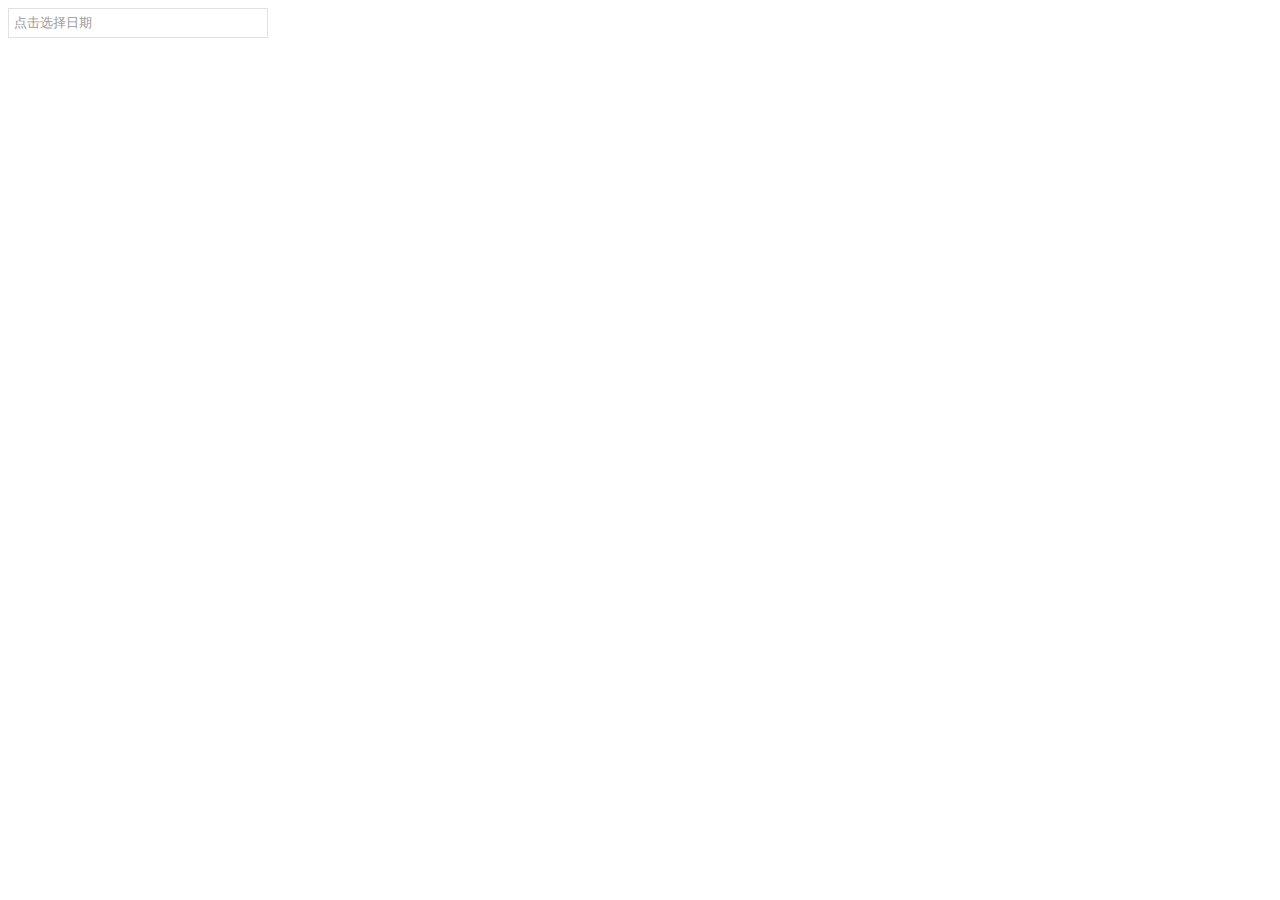
<file: calendar/calendar.html>
<!DOCTYPE html>
<html>
<head>
    <meta charset="utf-8" />
    <title>日历 - 插件</title>
    <link rel="stylesheet" href="css/calendar.css" />
</head>
<body>
    <div class="clearfix dome3_box">
        <!--日历 begin-->
        <div class="data_box" id="data_box">
            <input type="text"  class="showDate" value="点击选择日期" />
            <div class="sel_date dn">
                <div class="clearfix">
                    <span class="prev_y fl">&lt;&lt;</span><span class="prev_m fl">&lt;</span>
                    <span class="next_y fr">&gt;&gt;</span><span class="next_m fr">&gt;</span>
                    <div class="show_mn">
                        <input type="text" class="showDate2 year" value="选择年份" />
                        <span class="ml5 mr5">年</span>
                        <input type="text" class="showDate2 month" value="选择月份" />
                        <span class="ml5">月</span>
                    </div>              
                </div>
                <table class="data_table">
                    <thead>
                        <tr>
                            <td>日</td><td>一</td><td>二</td><td>三</td><td>四</td><td>五</td><td>六</td>
                        </tr>
                    </thead>
                    <tbody>
                    <tr>
                        <td>1</td><td></td><td></td><td></td><td></td><td></td><td></td>
                    </tr>
                    <tr>
                        <td>1</td><td></td><td></td><td></td><td></td><td></td><td></td>
                    </tr>
                    <tr>
                        <td></td><td></td><td></td><td></td><td></td><td></td><td></td>
                    </tr>
                    <tr>
                        <td></td><td></td><td></td><td></td><td></td><td></td><td></td>
                    </tr>
                    <tr>
                        <td></td><td></td><td></td><td></td><td></td><td></td><td></td>
                    </tr>
                    <tr>
                        <td></td><td></td><td></td><td></td><td></td><td></td><td></td>
                    </tr>
                    </tbody>
                </table>
            </div>
        </div>
        <!--日历 end-->
    </div>
    <script src="js/calendar.js"></script>
</body>
</html>
</file>
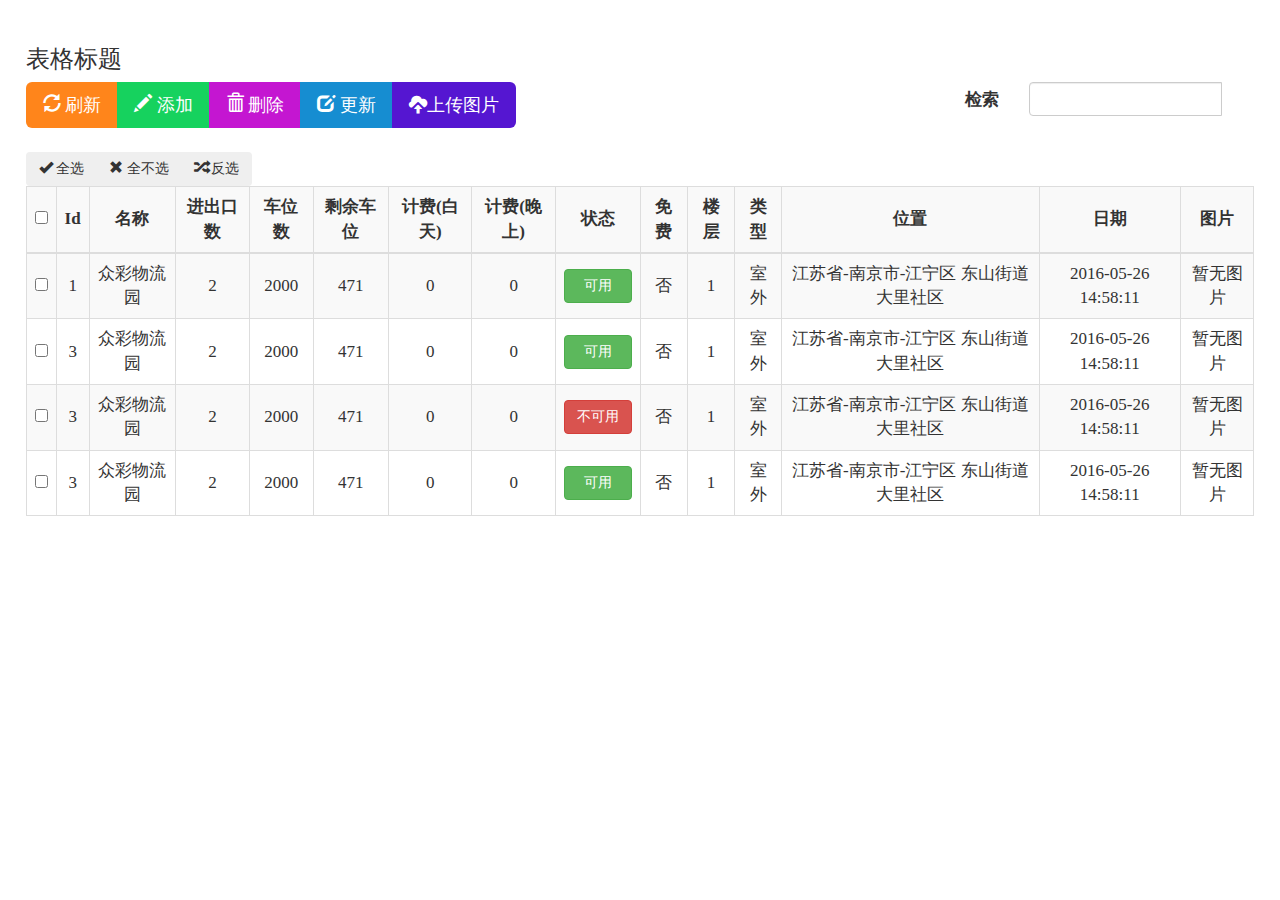
<file: table/table.html>
<!DOCTYPE html>
<html>
<head>
    <meta charset="utf-8">
    <meta http-equiv="X-UA-Compatible" content="IE=edge">
    <title> 表格 </title>
    <meta content="width=device-width, initial-scale=1, maximum-scale=1, user-scalable=no" name="viewport">
    <link rel="stylesheet" href="css/bootstrap.min.css">
    <link rel="stylesheet" href="css/table.css">
    <script src="js/table.js"></script>
</head>
<body>						 
    <!--table-->
    <div class="table-wrapper" >
        <div class="row">
            <div class="col-xs-12">
                <div class="box">
                    <div class="box-header">
                        <h3 class="box-title"> 表格标题 </h3>
                    </div>
                    <div class="box-body">  
                        <div class="btn-group btn-group-lg table-nav" >
                            <button  id="refresh" type="button" class="btn bg-orange"><span class="glyphicon glyphicon-refresh"></span> 刷新</button>
                            <button  id='addPark' type="button" class="btn bg-green"><span class="glyphicon glyphicon-pencil"></span> 添加</button>
                            <button  id='deletePark' type="button" class="btn  bg-pink"><span class="glyphicon glyphicon glyphicon-trash"></span> 删除</button>
                            <button  id='updatePark' type="button" class="btn bg-blue"><span class="glyphicon glyphicon-edit"></span> 更新</button>
                            <button  id='uploadPic' type="button" class="btn  bg-purple"><span class="glyphicon glyphicon-cloud-upload"></span>上传图片</button>  	                		           			                		                	
                        </div>
                        <div class="pull-right" style="width:300px">
                            <div class="input-group">	
                                <div class="row">
                                    <div class="col-md-3 " >
                                        <label style="float:right;padding-top:6px" >检索</label>
                                    </div>
                                    <div class="col-md-9">
                                        <input type="text" class="form-control" id="searchContent" >
                                        <span class="input-group-btn">
                                            <button  class="btn btn-default" style="display:none"type="button" id="searchButton">
                                            </button>
                                        </span>
                                    </div>
                                </div>
                            </div><!-- /input-group -->	
                        </div>
                        <br/>   
                        <br/>    	
                        <div class="btn-group" >
                            <button  id= "nienbitFull" type="button" class="btn"><span class="glyphicon glyphicon glyphicon-ok"></span> 全选 </button>
                            <button  id= "ninebitNone" type="button" class="btn"><span class="glyphicon glyphicon glyphicon-remove"></span> 全不选 </button>
                            <button  id= "ninebitReverse"type="button" class="btn"><span class="glyphicon glyphicon glyphicon-random"></span> 反选 </button>
                        </div>
                        <div>
                            <div class="box-body">
                                <table id="example1" class="table table-bordered table-striped table-hover">
                                    <tr>
                                        <th><span style=""><input type="checkbox" /></div></th>
                                        <th ><span>Id<span></th>		
                                        <th><span>名称<span></th>
                                        <th><span>进出口数<span></th>
                                        <th><span>车位数<span></th>
                                        <th><span>剩余车位</span></th>
                                        <th><span>计费(白天)</span></th>
                                        <th><span>计费(晚上)</span></th>
                                        <th><span>状态</span></th>
                                        <th><span>免费</span></th>
                                        <th><span>楼层</span></th>	
                                        <th><span>类型</span></th>
                                        <th><span>位置</span></th>
                                        <th><span>日期</span></th>	
                                        <th><span>图片</span></th>	
                                    </tr>
                                    <tbody id="parkBody">
                                        <tr class="">
                                            <td><input type="checkbox"></td>
                                            <td>1</td><td>众彩物流园</td>
                                            <td>2</td><td>2000</td>
                                            <td>471</td><td data="0">0</td>
                                            <td data="0">0</td>
                                            <td data="0">
                                                <button class="btn btn-success btn-block">可用</button>
                                            </td>
                                            <td data="0">
                                                否
                                            </td>
                                            <td>1</td>
                                            <td data="1">室外</td>
                                            <td>江苏省-南京市-江宁区 东山街道大里社区</td>
                                            <td>2016-05-26 14:58:11</td>
                                            <td>暂无图片</td>
                                        </tr>
                                        <tr class="">
                                            <td><input type="checkbox"></td>
                                            <td>3</td><td>众彩物流园</td>
                                            <td>2</td><td>2000</td>
                                            <td>471</td><td data="0">0</td>
                                            <td data="0">0</td>
                                            <td data="0">
                                                <button class="btn btn-success btn-block">可用</button>
                                            </td>
                                            <td data="0">否</td>
                                            <td>1</td>
                                            <td data="1">室外</td>
                                            <td>江苏省-南京市-江宁区 东山街道大里社区</td>
                                            <td>2016-05-26 14:58:11</td>
                                            <td>暂无图片</td>
                                        </tr>
                                        <tr class="">
                                            <td><input type="checkbox"></td>
                                            <td>3</td><td>众彩物流园</td>
                                            <td>2</td><td>2000</td>
                                            <td>471</td><td data="0">0</td>
                                            <td data="0">0</td>
                                            <td data="0">
                                                <button class="btn btn-danger btn-block">不可用</button>
                                            </td>
                                            <td data="0">否</td>
                                            <td>1</td>
                                            <td data="1">室外</td>
                                            <td>江苏省-南京市-江宁区 东山街道大里社区</td>
                                            <td>2016-05-26 14:58:11</td>
                                            <td>暂无图片</td>
                                        </tr>
                                        <tr class="">
                                            <td><input type="checkbox"></td>
                                            <td>3</td><td>众彩物流园</td>
                                            <td>2</td><td>2000</td>
                                            <td>471</td><td data="0">0</td>
                                            <td data="0">0</td>
                                            <td data="0">
                                                <button class="btn btn-success btn-block">可用</button>
                                            </td>
                                            <td data="0">否</td>
                                            <td>1</td>
                                            <td data="1">室外</td>
                                            <td>江苏省-南京市-江宁区 东山街道大里社区</td>
                                            <td>2016-05-26 14:58:11</td>
                                            <td>暂无图片</td>
                                        </tr>
                                    </tbody>
                                </table>
                            </div>
                        </div>
                    </div>
                    <div class="box-footer clearfix">
                        <div id='pagination'></div>
                    </div>
                </div>
            </div>
        </div>
    </div>
    <!--end table-->
</body>
</html>
</file>
<file: calendar/css/calendar.css>
.fl {float:left}
.fr {float:right}
.dn {display:none}
/*日历 begin*/
.data_box           {width:260px; }
.showDate           {width:248px;height:28px;line-height:28px;padding:0 5px;border:1px solid #e1e1e1;color:#999;}
.show_mn            {text-align:center;padding:0 20px;}
.sel_date           {margin-top:10px;border:1px solid #999;padding:3px}
.data_table         {width:100%;margin-top:10px;}
.data_table td      {text-align:center;cursor:pointer;height:24px;font-size:14px;}
.data_table td.active      {color:#fff;background-color:#999}
.data_table td.hover{color:blue;}
.showDate2          {width:35px;padding:3px 5px;color:#999;border:1px solid #e1e1e1;text-align:center}
.showDate2.active   {border:1px solid #c50000; }
.prev_m,.next_m     {width:10px;height:22px;display:block;background-color:#0094ff;color:#fff;cursor:pointer;text-align:center;font: bold 12px/22px "宋体"}
.prev_y,.next_y     {width:18px;height:22px;display:block;background-color:#0094ff;color:#fff;cursor:pointer;text-align:center;font: bold 12px/22px "宋体";margin:0 5px;}
/*日历 end*/
</file>
<file: table/css/table.css>
body {
    font-family:"Microsoft YaHei",微软雅黑; /* 设置字体为微软雅黑 */
    font-size: 1.7em;
}
.table-wrapper {
    padding: 2%;
}
.btn-group {
    border-radius: 10px;
}
.bg-orange {
    background-color: #FF851B;
}
.bg-green {
    background-color: #16D25E;
}
.bg-pink {
    background-color: #C416D1;
}
.bg-blue {
    background-color: #168DD1;
}
.bg-purple {
    background-color: #5516D1;
}
.table-nav button {
    color: #FFF;
}
button:hover {
    color: #E6E6E6;
}
table td, table th {
    text-align: center;
    vertical-align: middle !important;
}
table tr:hover {
    background-color: #9CE8FF !important;
}
</file>
